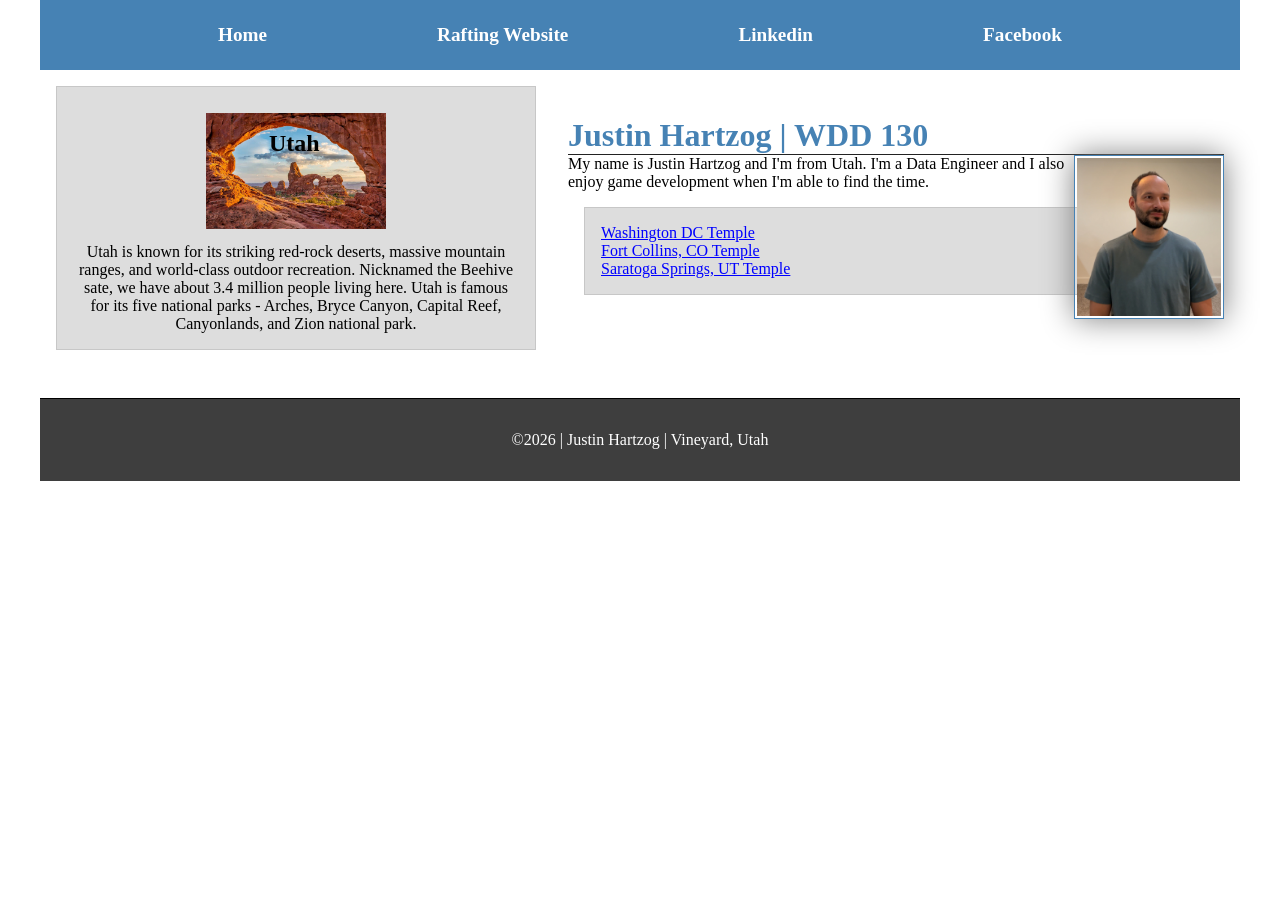
<file: index.html>
<!DOCTYPE html>
<html lang="en">

<head>
    <meta charset="UTF-8">
    <meta name="viewport" content="width=device-width, initial-scale=1.0">
    <title>Justin Hartzog | WDD 130</title>
    <meta name="description"
      content="Justin hartsog's home page for cource wdd 130. This page will tell you about me the author of this page and showcase things I've learned in this class.">
    <meta name="author" content="Justin Hartzog">
    <link rel="stylesheet" href="styles/styles.css">
</head>

<body>
    <header>
        <nav>
            <a href="#">Home</a>
            <a href="wwr/">Rafting Website</a>
            <a href="https://www.linkedin.com/in/justin-hartzog-2ba6a517b/">Linkedin</a>
            <a href="https://www.facebook.com/elder.justinhartzog">Facebook</a>
        </nav>
    </header>
    <div class="grid">
        <main>
            <h1>Justin Hartzog | WDD 130</h1>
            <img src="images/profile.jpg" alt="profile image of Justin Hartzog" width="200">
            <p>My name is Justin Hartzog and I'm from Utah. I'm a Data Engineer and I also enjoy
                game
                development
                when I'm able to find the time.</p>
            <ul class="box">
                <li>
                    <a href="https://www.churchofjesuschrist.org/temples/details/washington-d.c.-temple?lang=eng"
                      target="_blank" rel="noopener">
                        Washington DC Temple</a>
                </li>
                <li>
                    <a href="https://www.churchofjesuschrist.org/temples/details/fort-collins-colorado-temple?lang=eng"
                      target="_blank" rel="noopener">
                        Fort Collins, CO Temple</a>
                </li>
                <li>
                    <a href="https://www.churchofjesuschrist.org/temples/details/saratoga-springs-utah-temple?lang=eng"
                      target="_blank" rel="noopener">
                        Saratoga Springs, UT Temple</a>
                </li>
            </ul>
        </main>
        <aside class="box">
            <h2>Utah</h2>
            <img src="images/utah-small.jpg" alt="picture of the utah arch">
            <p>Utah is known for its striking red-rock deserts, massive mountain ranges, and
                world-class
                outdoor
                recreation. Nicknamed the Beehive sate, we have about 3.4 million people living
                here.
                Utah is famous for its five national parks - Arches, Bryce Canyon, Capital Reef,
                Canyonlands, and Zion national park.</p>
        </aside>
    </div>
    <footer>
        <p>©2026 | Justin Hartzog | Vineyard, Utah</p>
    </footer>
</body>

</html>
</file>
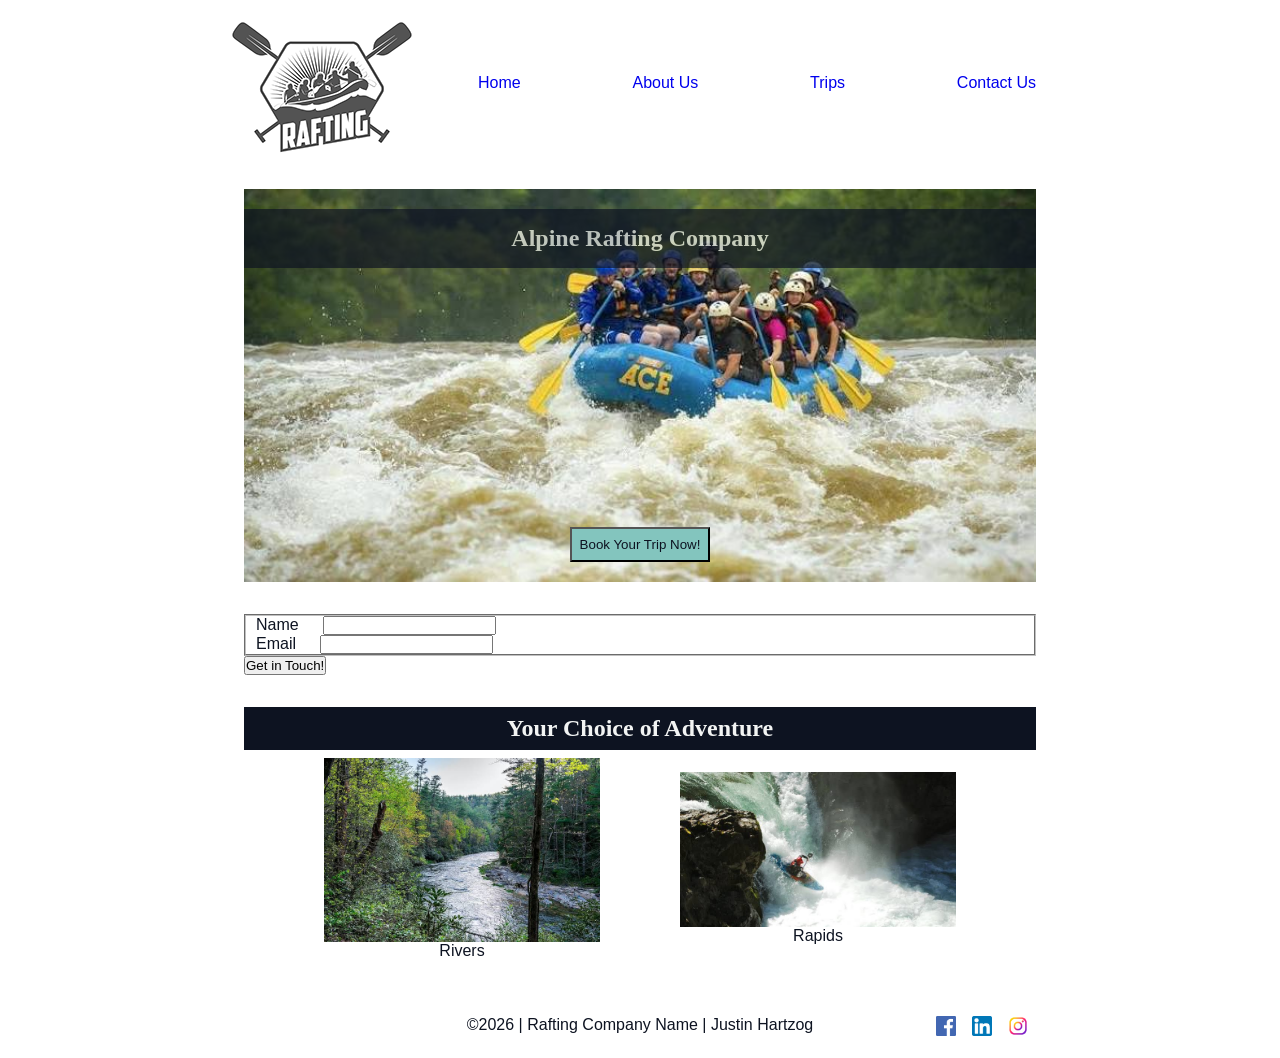
<file: wwr/index.html>
<!DOCTYPE html>
<html lang="en">

<head>
  <meta charset="UTF-8">
  <meta name="viewport" content="width=device-width, initial-scale=1.0">
  <title>Home Page - Alpine Rafting Company</title>
  <meta name="description"
    content="The home page for a really cool rafting company if you like going on adventures and having fun">
  <meta name="author" content="Justin Hartzog">
  <link rel="stylesheet" href="styles/rafting.css">
</head>

<body>
  <header>
    <img src="images/z-raftingbw.png" alt="alpine rafting company logo">
    <nav>
      <a href="index.html">Home</a>
      <a href="about.html">About Us</a>
      <a href="trips.html">Trips</a>
      <a href="contact.html">Contact Us</a>
    </nav>
  </header>

  <main>
    <section>
      <div class="hero">
        <img src="images/rafting.jpg" alt="A group of people white water rafting">
        <h1>Alpine Rafting Company</h1>
        <div class="book">
          <button type="submit" class="book-button" onclick="window.location.href='trips.html'">Book
            Your Trip
            Now!</button>
        </div>
      </div>
    </section>

    <section>
      <form action="#">
        <fieldset>
          <div class="form-item item-1">
            <label for="name">Name</label>
            <input type="text" id="name" name="name" required>
          </div>

          <div class="form-item item-2">
            <label for="email">Email</label>
            <input type="email" name="email" id="email" required>
          </div>
        </fieldset>

        <button type="submit">Get in Touch!</button>
      </form>
    </section>

    <section>
      <h2>Your Choice of Adventure</h2>
      <div class="adventure-options">
        <figure>
          <img src="images/rapids_1.jpg" alt="picture of a calm river">
          <figcaption>Rivers</figcaption>
        </figure>
        <figure>
          <img src="images/rapids_2.jpg" alt="picture of a man going down rapids">
          <figcaption>Rapids</figcaption>
        </figure>
      </div>
    </section>
  </main>

  <footer>
    <p>©2026 | Rafting Company Name | Justin Hartzog</p>
    <nav class="socialmedia">
      <a href="https://facebook.com">
        <img src="images/facebook.png" alt="Facebook Icon" width="20">
      </a>
      <a href="https://linkedin.com">
        <img src="images/linkedin.png" alt="Linkedin Icon" width="20">
      </a>
      <a href="https://instagram.com">
        <img src="images/instagram.png" alt="Instagram Icon" width="20">
      </a>
    </nav>
  </footer>
</body>

</html>
</file>
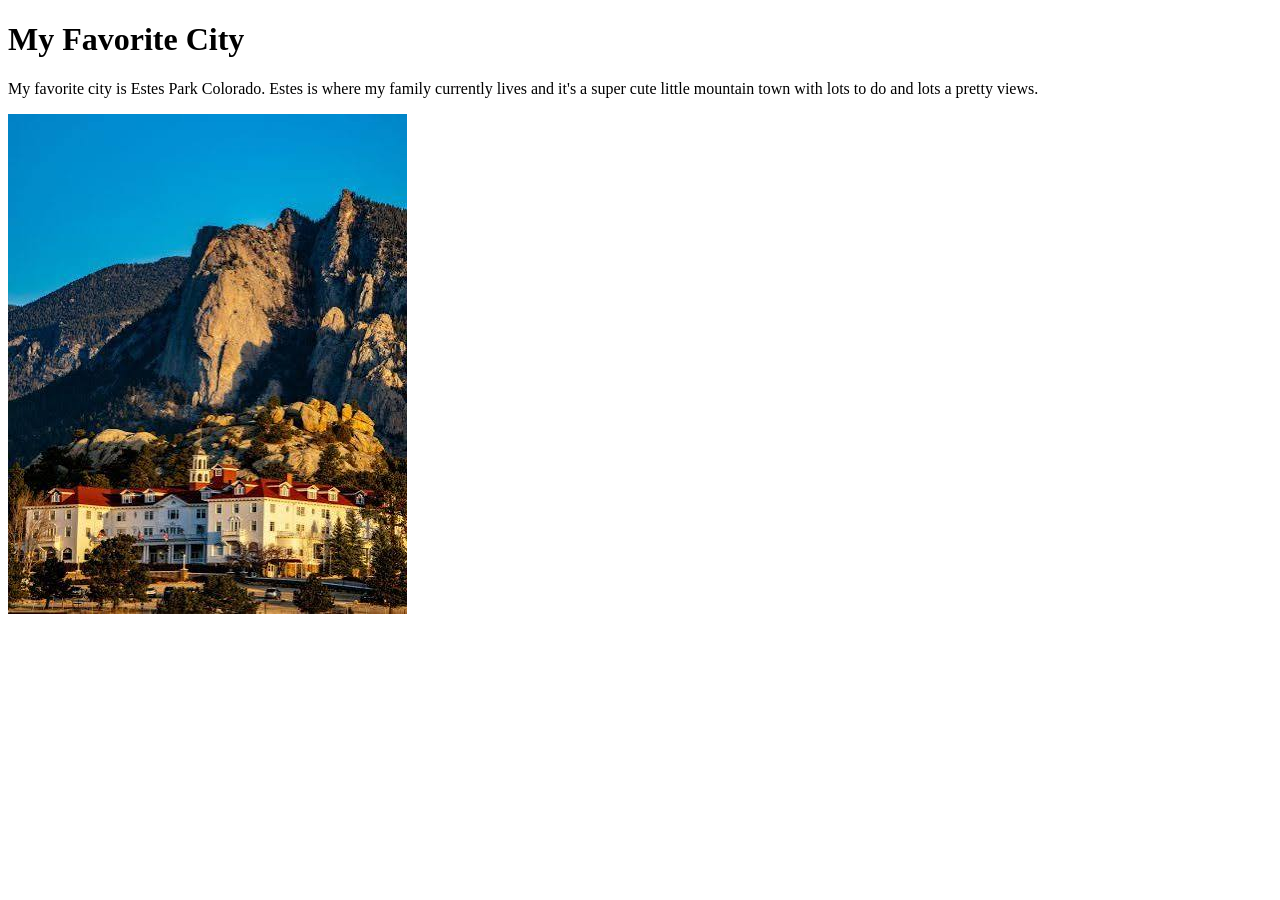
<file: week01/favorite-city.html>
<!DOCTYPE html>
<html lang="en">

<head>
    <meta charset="UTF-8">
    <meta name="viewport" content="width=device-width, initial-scale=1.0">
    <title>Document</title>
</head>

<body>
    <h1>My Favorite City</h1>
    <P> My favorite city is Estes Park Colorado. Estes is where my family currently lives and it's a
        super cute little mountain town with lots to do and lots a pretty views.</P>
    <img src="./images/estes-park.jpg" alt="Estes Park, Colorado">
</body>

</html>
</file>
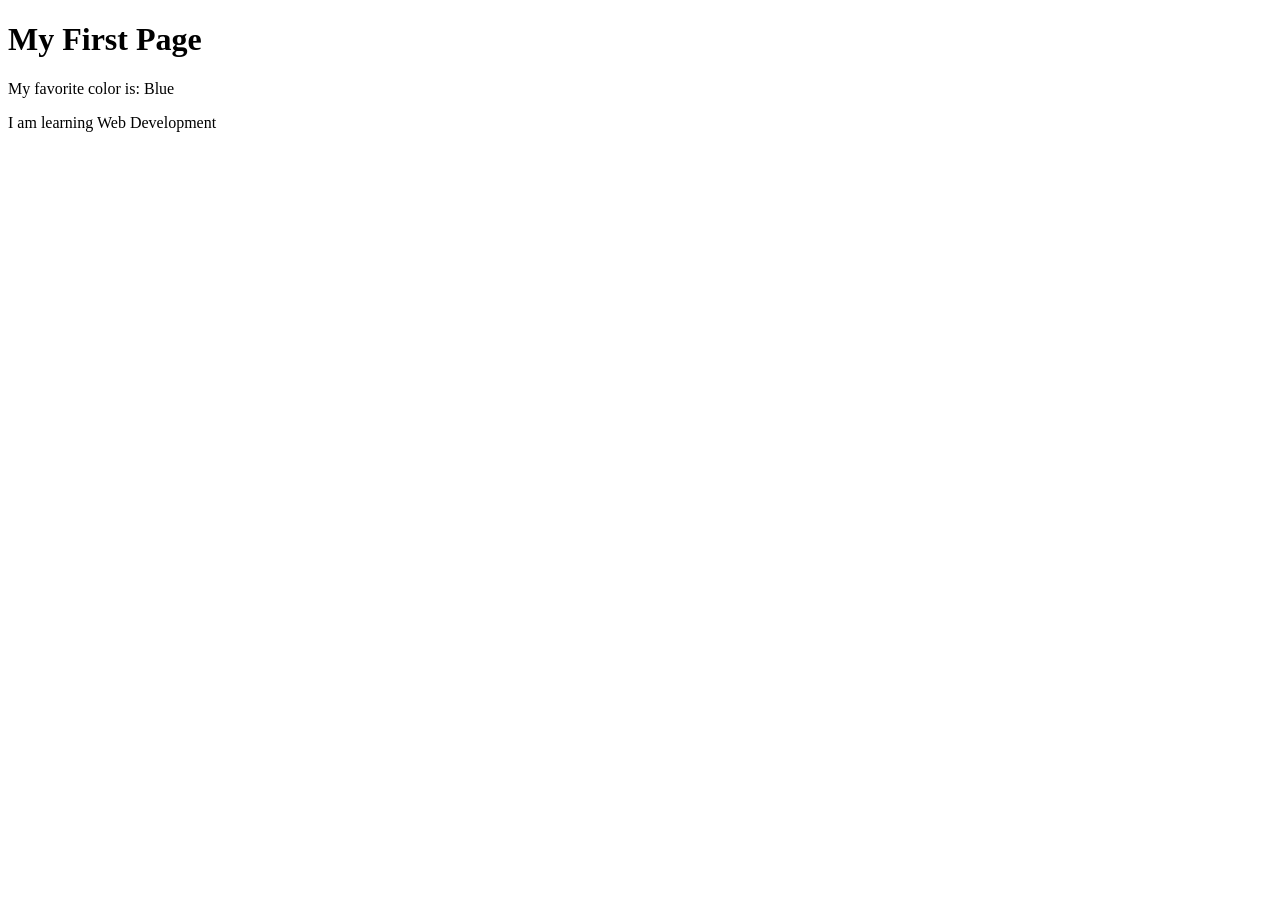
<file: week01/first-page.html>
<!DOCTYPE html>
<html lang="en">

<head>
    <meta charset="UTF-8">
    <meta name="viewport" content="width=device-width, initial-scale=1.0">
    <title>My First Page</title>
</head>

<body>
    <h1>My First Page</h1>
    <p>My favorite color is: Blue</p>
    <p>I am learning Web Development</p>
</body>

</html>
</file>
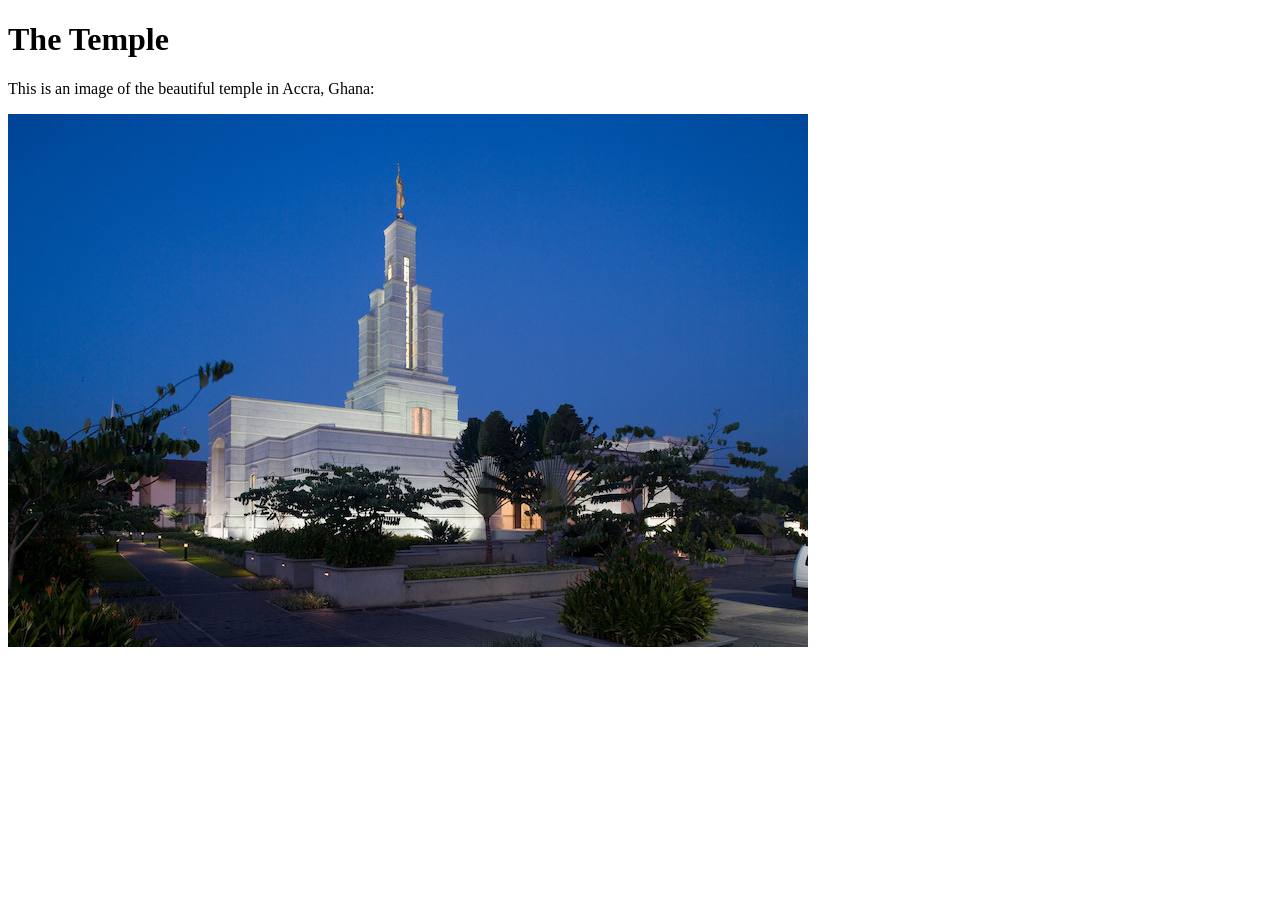
<file: week01/images-solution.html>
<!DOCTYPE html>
<html lang="en">
<head>
    <meta charset="UTF-8">
    <meta name="viewport" content="width=device-width, initial-scale=1.0">
    <title>Temple Image</title>
</head>
<body>
    <h1>The Temple</h1>
    <p>This is an image of the beautiful temple in Accra, Ghana:</p>
    <img src="images/temple-small.jpg" alt="The Accra Ghana Temple">
    
</body>
</html>
</file>
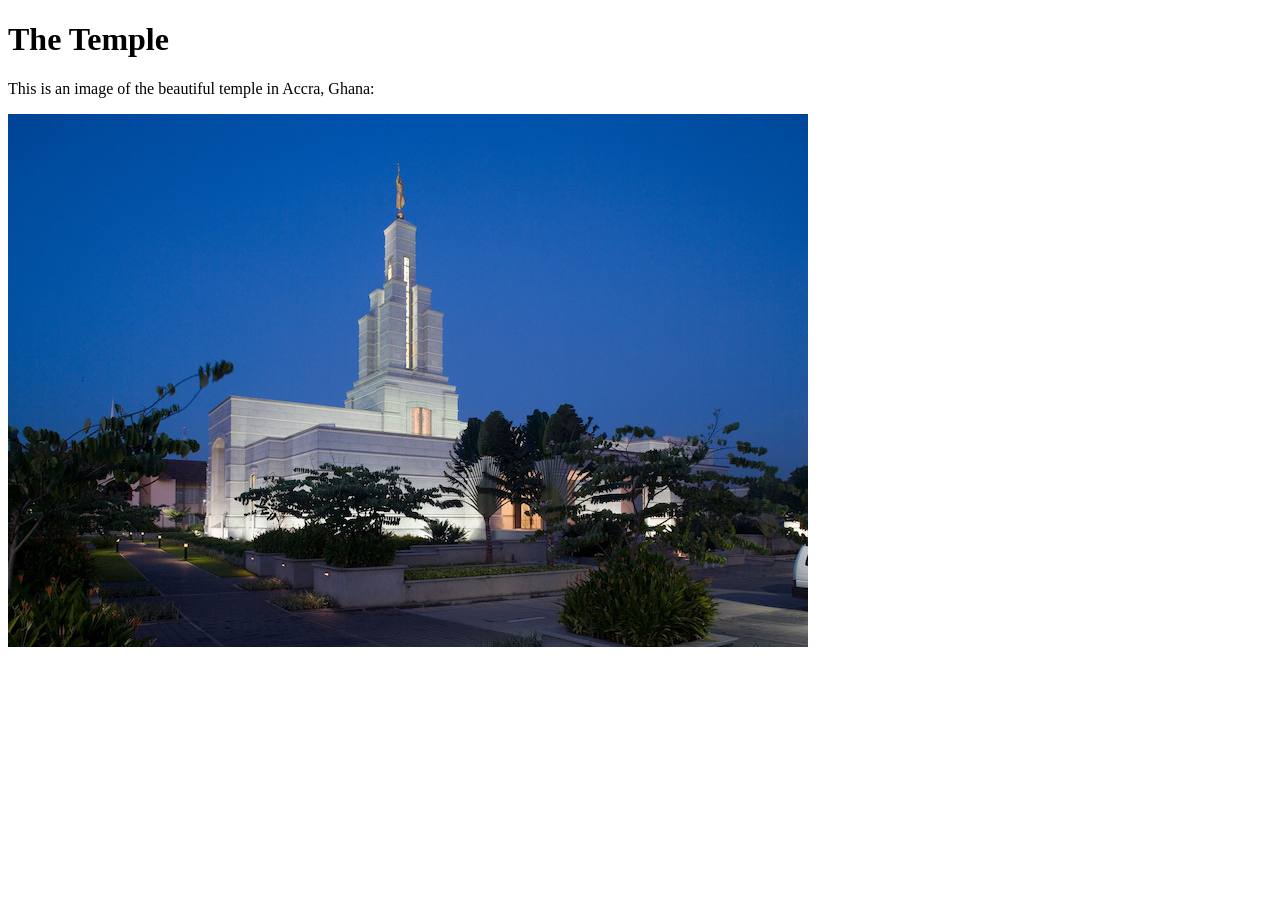
<file: week01/images.html>
<!DOCTYPE html>
<html lang="en">

<head>
    <meta charset="UTF-8">
    <meta name="viewport" content="width=device-width, initial-scale=1.0">
    <title>Temple Image</title>
</head>

<body>
    <h1>The Temple</h1>
    <p>This is an image of the beautiful temple in Accra, Ghana:</p>
    <img src="images/temple-small.jpg" alt="The Accra Ghana Temple">

</body>

</html>
</file>
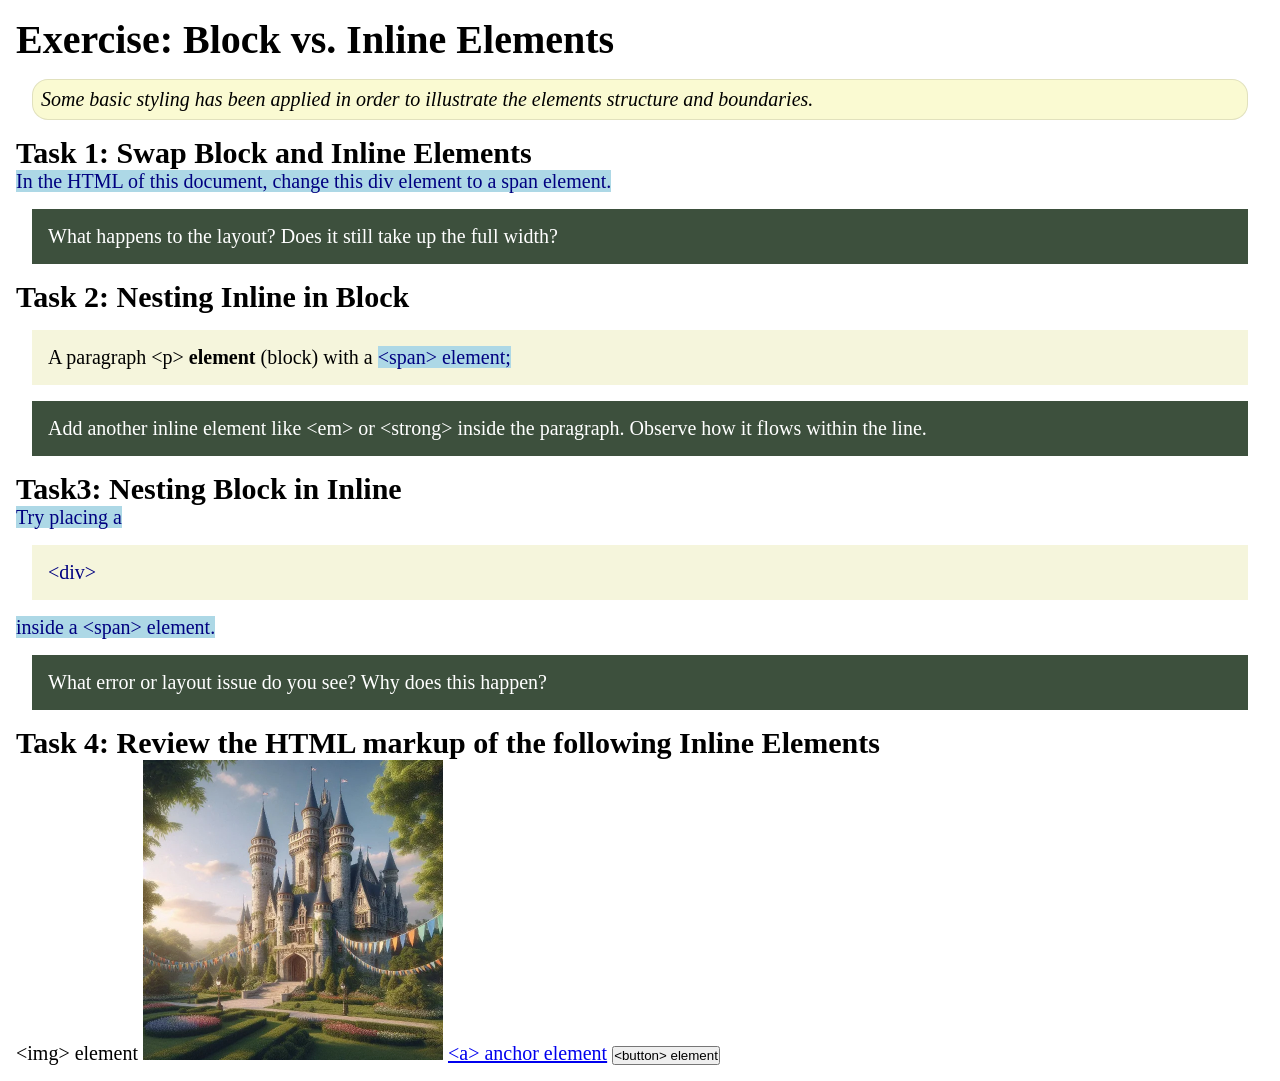
<file: week02/block-vs-inline.html>
<!DOCTYPE html>
<html lang="en">

<head>
    <meta charset="UTF-8">
    <meta name="viewport" content="width=device-width, initial-scale=1.0">
    <title>Exercise: Block vs. Inline Elements</title>
    <link rel="stylesheet" href="styles/block-vs-inline.css">
</head>

<body>
    <main>
        <h1>Exercise: Block vs. Inline Elements</h1>
        <p class="note">Some basic styling has been applied in order to illustrate the elements
            structure and
            boundaries.</p>

        <h2>Task 1: Swap Block and Inline Elements</h2>
        <span>In the HTML of this document, change this div element to a span element.</span>

        <p class="question">What happens to the layout? Does it still take up the full width?</p>

        <h2>Task 2: Nesting Inline in Block</h2>
        <p>A paragraph &lt;p&gt; <strong>element</strong> (block) with a <span>&lt;span&gt;
                element;</span></p>
        <p class="question">Add another inline element like &lt;em&gt; or &lt;strong&gt; inside the
            paragraph. Observe
            how it flows within the line.</p>

        <h2>Task3: Nesting Block in Inline</h2>
        <span>Try placing a <div>&lt;div&gt;</div> inside a &lt;span&gt; element.</span>
        <p class="question">What error or layout issue do you see? Why does this happen?</p>


        <h2>Task 4: Review the HTML markup of the following Inline Elements</h2>
        &lt;img&gt; element
        <img src="images/castle.webp" alt="placeholder image (images are inline)" width="300"
          height="300">
        <a href="https://churchofjesuschrist.org">&lt;a&gt; anchor element</a>
        <button type="button">&lt;button&gt; element</button>
    </main>
</body>

</html>
</file>
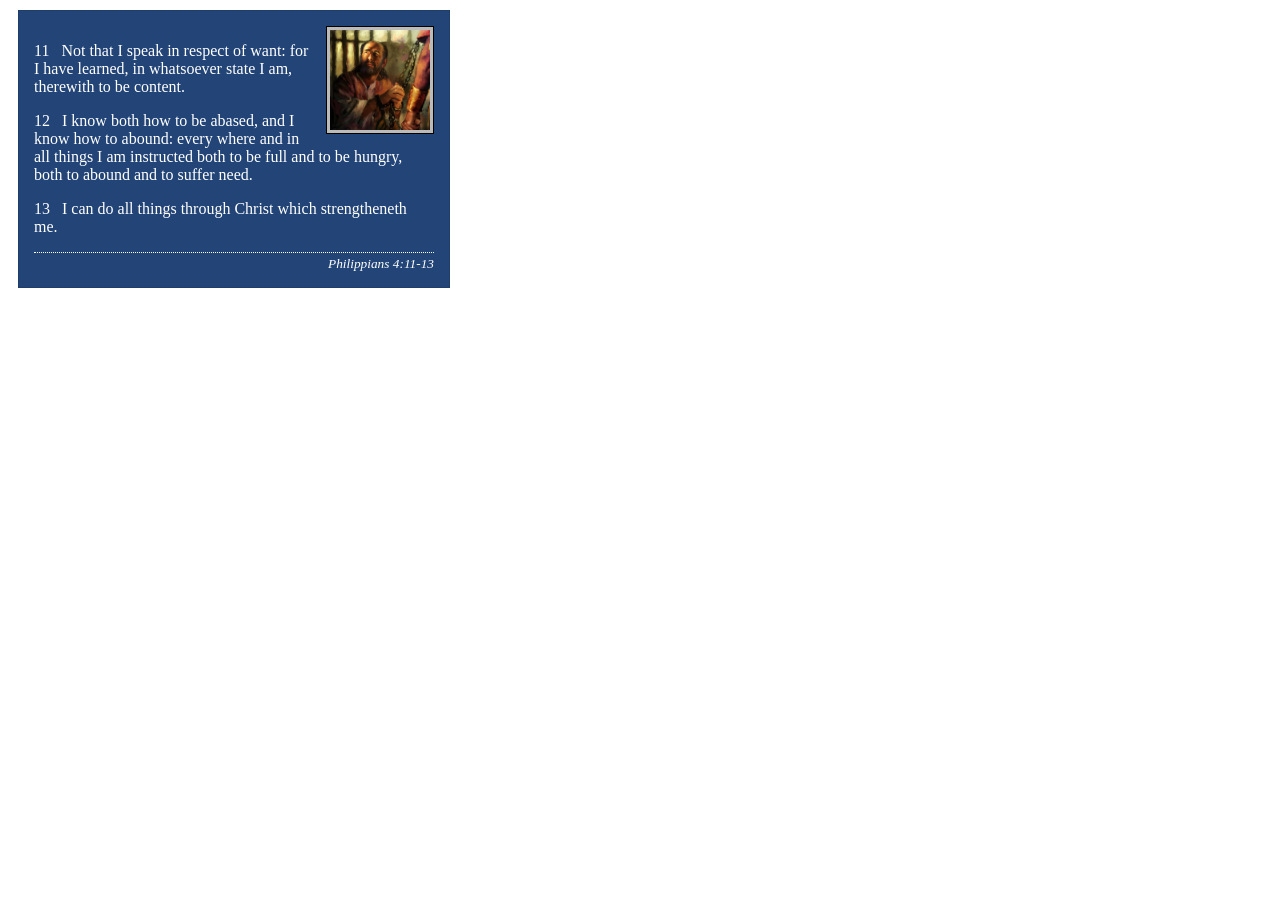
<file: week02/box-model-solution.html>
<!DOCTYPE html>
<html lang="en">
<head>
    <meta charset="UTF-8">
    <meta name="viewport" content="width=device-width, initial-scale=1.0">
    <title>Box Model Activity</title>
    <link rel="stylesheet" href="styles/box-model-solution.css">
</head>
<body>
    <main>
        <div class="callout">
            <img src="images/apostle-paul-imprisoned.webp" alt="Paul the Apostle - Imprisoned in Rome" width="200" height="200">
            <blockquote>
                <p>11 &nbsp; Not that I speak in respect of want: for I have learned, in whatsoever state I am, therewith to be content.</p>
                <p>12 &nbsp; I know both how to be abased, and I know how to abound: every where and in all things I am instructed both to be full and to be hungry, both to abound and to suffer need.</p>
                <p>13 &nbsp; I can do all things through Christ which strengtheneth me.</p>
            </blockquote>
            <cite>Philippians 4:11-13</cite>
        </div>
    </main>
</body>
</html>
</file>
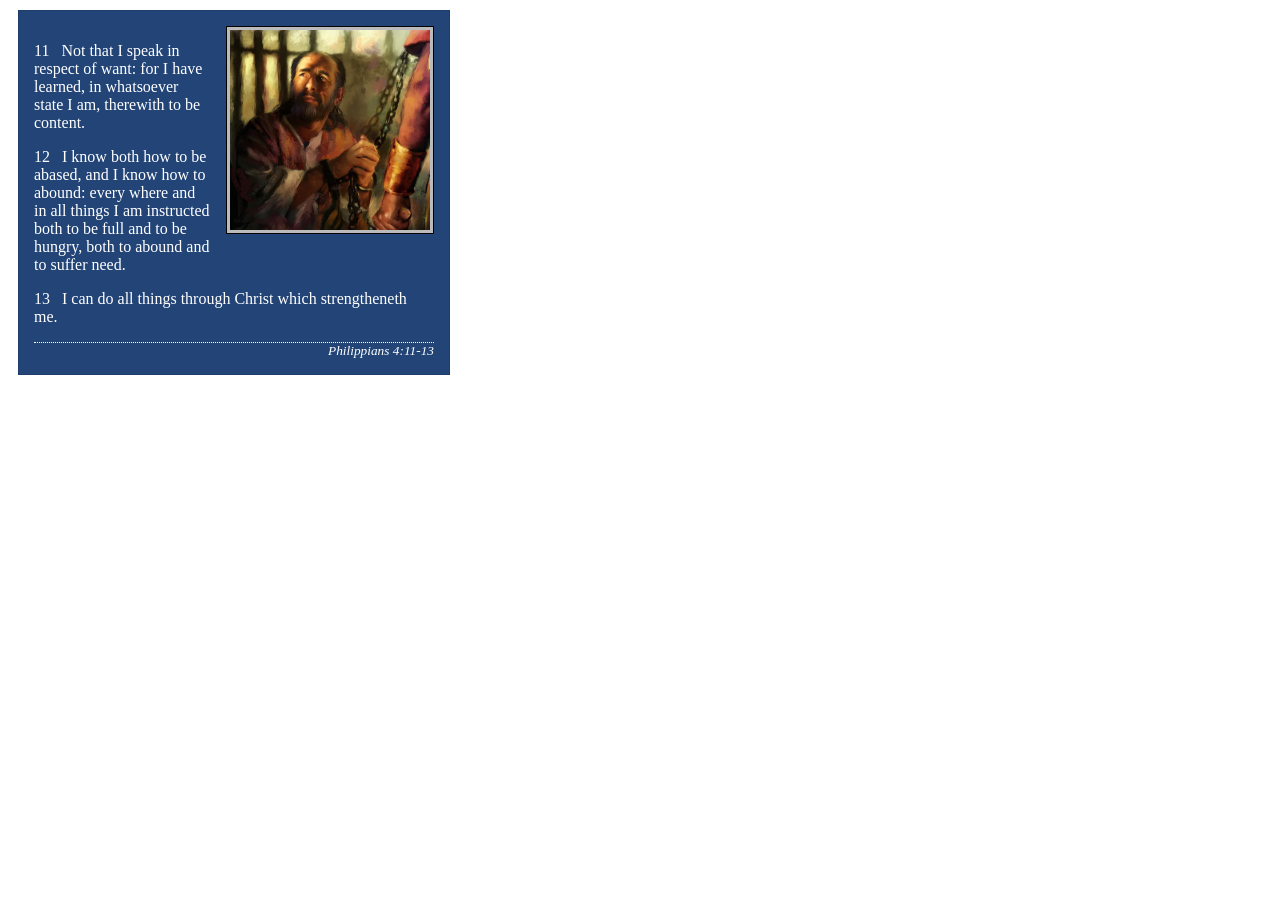
<file: week02/box-model.html>
<!DOCTYPE html>
<html lang="en">

<head>
    <meta charset="UTF-8">
    <meta name="viewport" content="width=device-width, initial-scale=1.0">
    <title>Box Model Activity</title>
    <link rel="stylesheet" href="styles/box-model.css">
</head>

<body>
    <main>
        <div class="callout">
            <img src="images/apostle-paul-imprisoned.webp"
              alt="Paul the Apostle - Imprisoned in Rome" width="200" height="200">
            <blockquote>
                <p>11 &nbsp; Not that I speak in respect of want: for I have learned, in whatsoever
                    state I am, therewith to be content.</p>
                <p>12 &nbsp; I know both how to be abased, and I know how to abound: every where and
                    in all things I am instructed both to be full and to be hungry, both to abound
                    and to suffer need.</p>
                <p>13 &nbsp; I can do all things through Christ which strengtheneth me.</p>
            </blockquote>
            <cite>Philippians 4:11-13</cite>
        </div>
    </main>
</body>

</html>
</file>
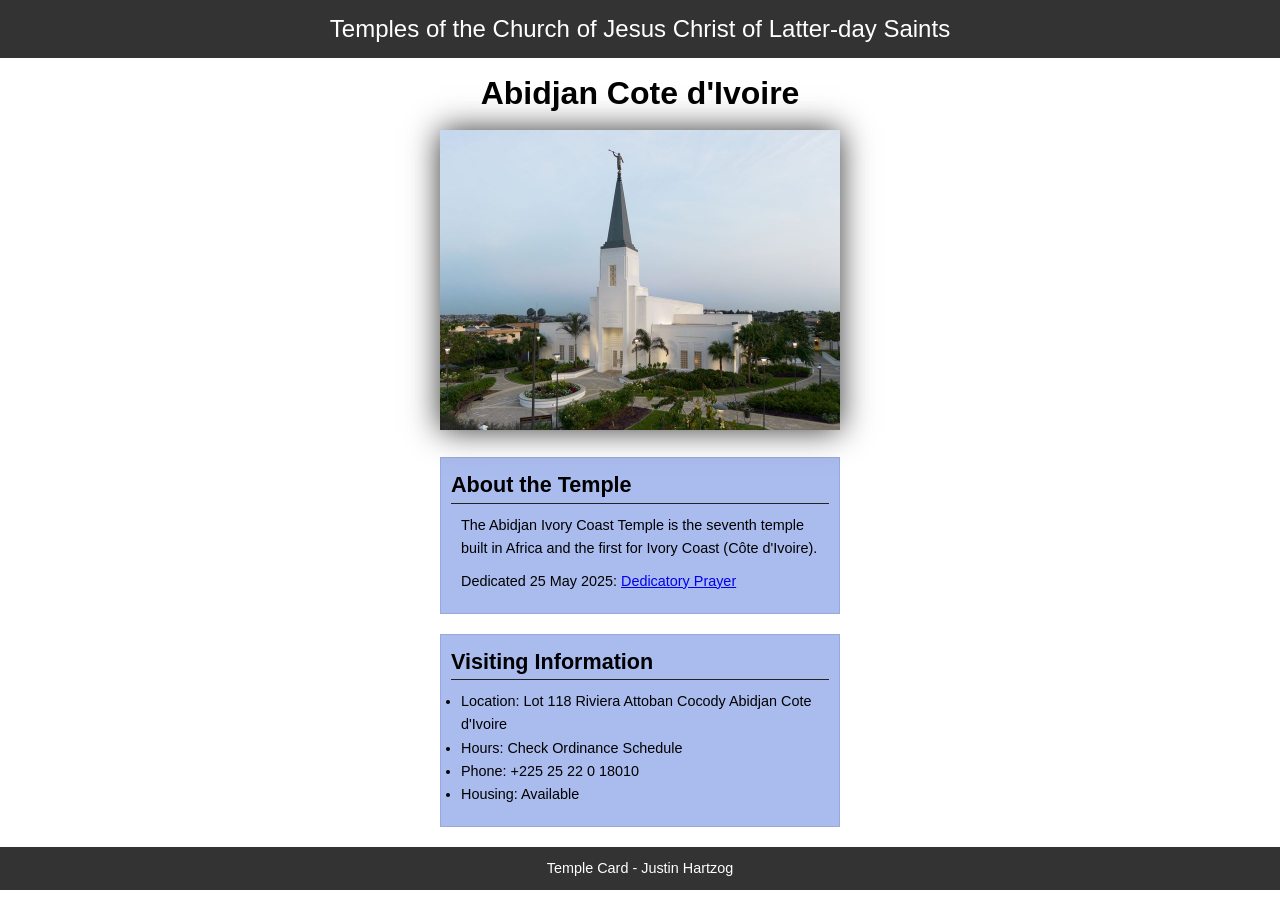
<file: week02/temple.html>
<!DOCTYPE html>
<html lang="en">

<head>
    <meta charset="UTF-8">
    <meta name="viewport" content="width=device-width, initial-scale=1.0">
    <title>Temple Card - Abidjan Cote d'Ivoire</title>
    <link rel="stylesheet" href="styles/temple.css">
</head>

<body>
    <header>
        <p>Temples of the Church of Jesus Christ of Latter-day Saints</p>
    </header>
    <main>
        <h1>Abidjan Cote d'Ivoire</h1>
        <picture>
            <img src="images/abidjan-ivory-coast.jpeg" alt="Abidjan Cote d'Ivoire Temple">
        </picture>
        <section>
            <h2>About the Temple</h2>
            <p>The Abidjan Ivory Coast Temple is the seventh temple built in Africa and the first
                for Ivory Coast (Côte
                d'Ivoire).</p>
            <p>Dedicated 25 May 2025: <a
                  href="https://www.churchofjesuschrist.org/temples/dedicatory-prayer/abidjan-ivory-coast-temple/2025-05-25?lang=eng"
                  target="_blank" rel="noopener noreferrer">Dedicatory Prayer</a></p>
        </section>
        <section>
            <h2>Visiting Information</h2>
            <ul>
                <li>Location: Lot 118 Riviera Attoban Cocody Abidjan Cote d'Ivoire</li>
                <li>Hours: Check Ordinance Schedule</li>
                <li>Phone: +225 25 22 0 18010</li>
                <li>Housing: Available</li>
            </ul>
        </section>
    </main>
    <footer>
        <p>Temple Card - Justin Hartzog</p>
    </footer>
</body>

</html>
</file>
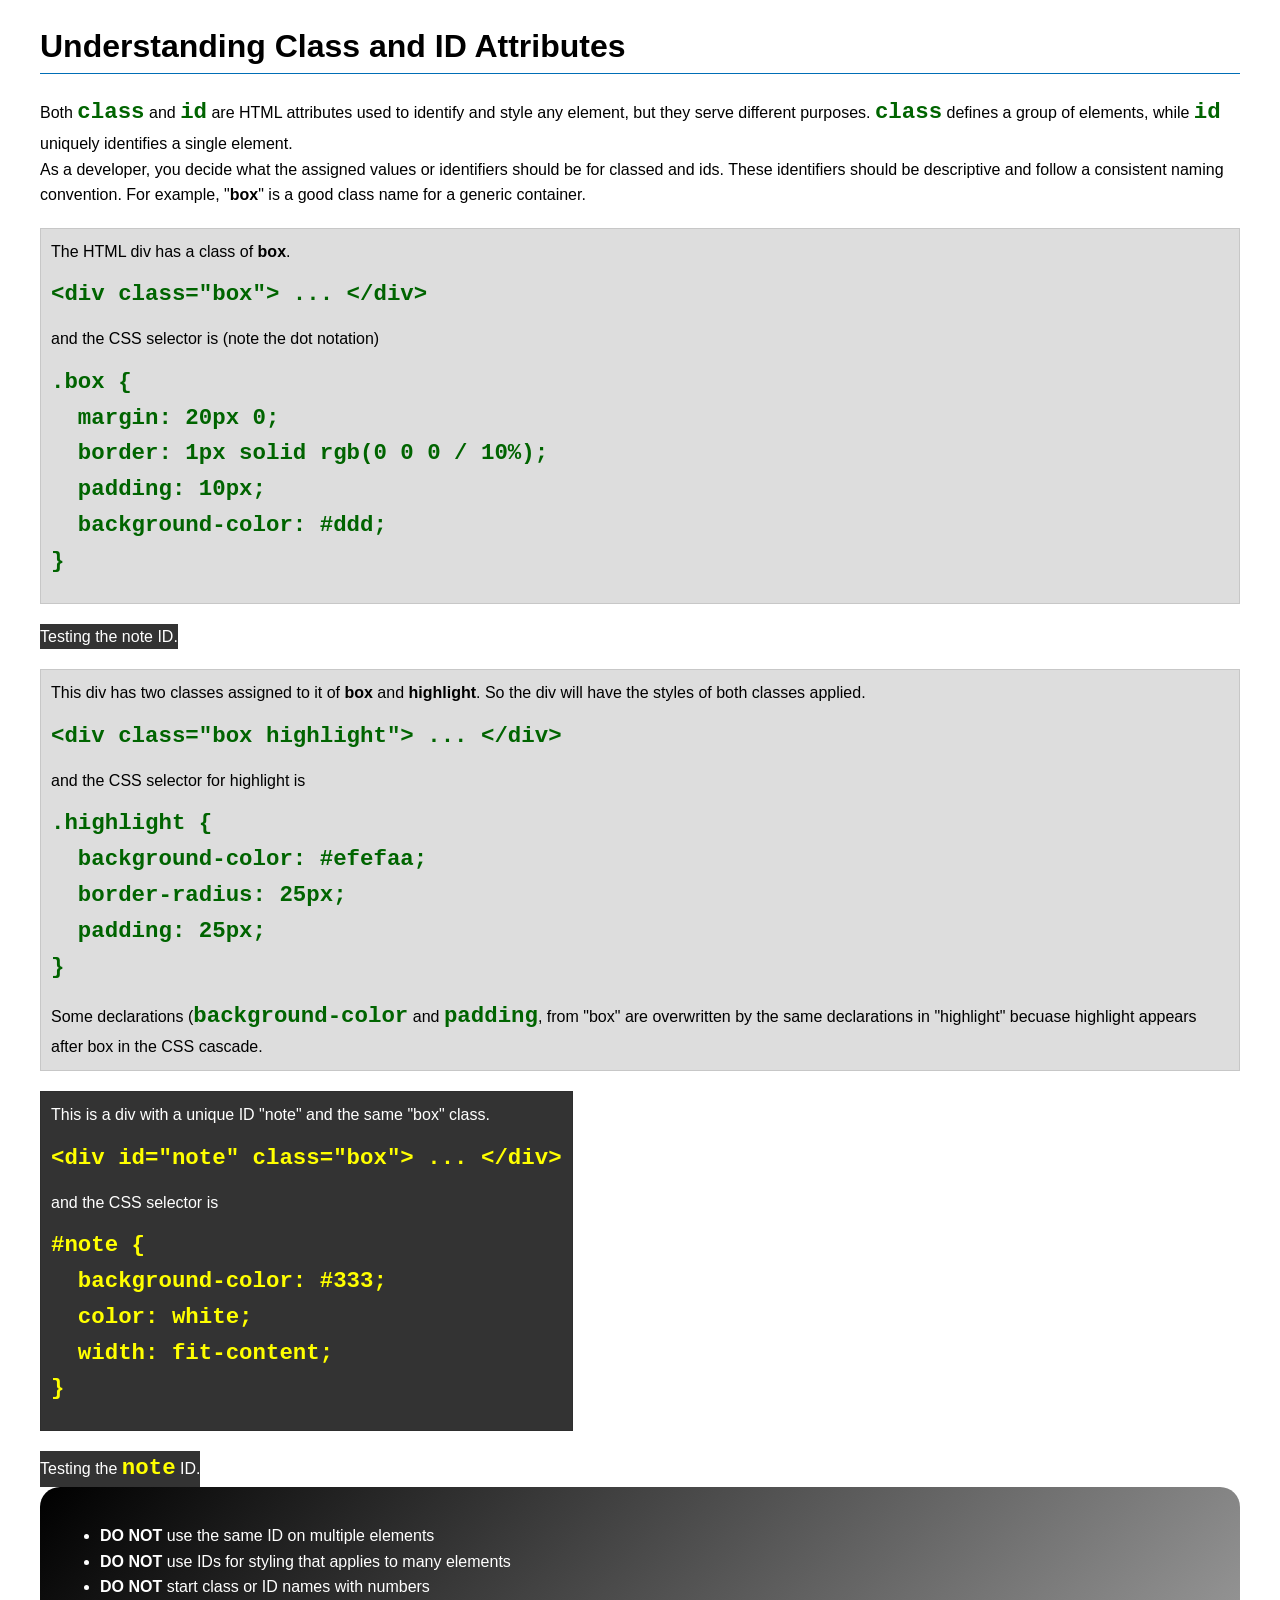
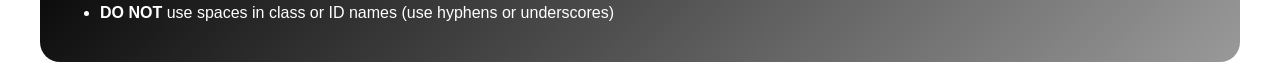
<file: week03/class-and-id.html>
<!DOCTYPE html>
<html lang="en">

<head>
    <meta charset="UTF-8">
    <meta name="viewport" content="width=device-width, initial-scale=1.0">
    <title>Class vs ID Attributes</title>
    <link rel="stylesheet" href="styles/class-and-id.css">
</head>

<body>
    <h1>Understanding Class and ID Attributes</h1>
    <p>Both <code>class</code> and <code>id</code> are HTML attributes used to identify and style
        any element, but they
        serve different purposes. <code>class</code> defines a group of elements, while
        <code>id</code> uniquely
        identifies a single element.
    </p>
    <p>As a developer, you decide what the assigned values or identifiers should be for classed and
        ids. These
        identifiers should be
        descriptive and follow a consistent naming convention. For example, "<strong>box</strong>"
        is a good class name
        for a generic container.</p>
    <div class="box">
        <p>The HTML div has a class of <strong>box</strong>.</p>
        <pre><code class="html">&lt;div class="box"&gt; ... &lt;/div&gt;</code></pre>
        and the CSS selector is (note the dot notation)
        <pre><code class="css">.box {
  margin: 20px 0;
  border: 1px solid rgb(0 0 0 / 10%);
  padding: 10px;
  background-color: #ddd; 
}</code></pre>
    </div>
    <div id="note">
        <p>Testing the note ID.</p>
    </div>

    <div class="box">
        <p>This div has two classes assigned to it of <strong>box</strong> and
            <strong>highlight</strong>. So the div
            will have the styles of both classes applied.
        </p>
        <pre><code class="html">&lt;div class="box highlight"&gt; ... &lt;/div&gt;</code></pre>
        and the CSS selector for highlight is
        <pre><code class="css">.highlight {
  background-color: #efefaa;
  border-radius: 25px;
  padding: 25px;
}</code></pre>
        <p>Some declarations (<code>background-color</code> and <code>padding</code>, from "box" are
            overwritten by the same declarations in "highlight" becuase highlight appears after box
            in the CSS cascade.</p>
    </div>

    <div id="note" class="box">
        <p>This is a div with a unique ID "note" and the same "box" class.</p>
        <pre><code class="html">&lt;div id="note" class="box"&gt; ... &lt;/div&gt;</code></pre>
        and the CSS selector is
        <pre><code class="css">#note {
  background-color: #333;
  color: white;
  width: fit-content;
}</code></pre>
    </div>

    <div id="note">
        <p>Testing the <code>note</code> ID.</p>
    </div>

    <section id="best-practice">
        <ul>
            <li><strong>DO NOT</strong> use the same ID on multiple elements</li>
            <li><strong>DO NOT</strong> use IDs for styling that applies to many elements</li>
            <li><strong>DO NOT</strong> start class or ID names with numbers</li>
            <li><strong>DO NOT</strong> use spaces in class or ID names (use hyphens or underscores)
            </li>
        </ul>
    </section>


</body>

</html>
</file>
<file: styles/styles.css>
:root {
    --main-color: darkblue;
    --secondary-color: steelblue;
}

* {
    margin: 0;
    padding: 0;
    box-sizing: border-box;
}

nav {
    background-color: var(--main-color);
    padding: 10px;
}

nav a {
    color: white;
    display: block;
    padding: 20px;
}

h1 {
    color: var(--secondary-color);
    border-bottom: 1px solid #222;
}

h2 {
    color: black;
}

img {
    padding: 10px;
}

p {
    padding: 0;
}

a {
    color: #00f;
}

header,
.grid,
footer {
    max-width: 1200px;
    margin: 0 auto;
}

nav {
    background-color: steelblue;
    padding: 1rem;
    display: flex;
    justify-content: space-evenly;
    align-items: center;
}

nav a {
    display: block;
    padding: 0.5rem;
    text-decoration: none;
    font-size: 1.2rem;
    font-weight: 700;
    color: #fff;
}

main {
    max-width: 840px;
    grid-column: 2/3;
    margin: 1rem;
}

main img {
    width: 150px;
    height: auto;
    border: 1px solid var(--secondary-color);
    padding: 2px;
    box-shadow: 0 0 30px gray;
    float: right;
}

aside {
    max-width: 30rem;
    text-align: center;
    margin: 10px 0;
    position: relative;
    grid-column: 1/2;
    grid-row: 1/2;
}

aside img {
    width: 200px;
    height: auto;
    position: relative;
}

aside h2 {
    position: absolute;
    top: 43px;
    left: 212px;
    z-index: 10;
}

aside p {
    color: black;
}

footer {
    margin: 2rem auto;
    border-top: 1px solid #000;
    text-align: center;
    background-color: #3e3e3e;
    color: #fff;
    padding: 2rem 1rem;
}

ul {
    list-style: none;
    padding: 1rem;
}

/* Class Selectors */
.box {
    margin: 1rem;
    border: 1px solid rgb(0 0 0 / 10%);
    padding: 1rem;
    background-color: #ddd;
    color: #000;
}

.grid {
    display: grid;
    align-items: center;
}
</file>
<file: wwr/styles/rafting.css>
:root {
    --primary-color: #83c5be;
    --secondary-color: #f2f4f3;
    --accent1-color: #0d1321;
    --accent2-color: #0d1321;
    --heading-font: "Times New Roman", "Georgia", serif;
    --body-font: Areal, Helvetica, san-serif;
}

* {
    margin: 0;
    padding: 0;
    box-sizing: border-box;
}

body {
    font-family: var(--body-font);
    color: var(--accent1-color)
}

header,
main,
footer {
    width: 840px;
    margin: 0 auto;
}

header {
    display: grid;
    grid-template-columns: 1fr 3fr;
    gap: 2rem;
}

nav {
    display: flex;
    justify-content: space-between;
    align-items: center;
}

a {
    text-decoration: none;
}

h1 {
    position: absolute;
    top: 20px;
    width: 100%;
    padding: 16px;
    text-align: center;
    opacity: 0.7;
    color: #fff;
}

h1,
h2 {
    font-family: var(--heading-font);
    color: var(--secondary-color);
    background-color: var(--accent1-color);
    text-align: center;
}

h2 {
    padding: 8px;
}

nav,
p,
section,
article {
    margin: 16px;
    padding: 8px;
}

figure {
    margin: auto;
}

figure figcaption {
    text-align: center;
}

figure img {
    display: block;
    width: 100%;
    height: auto;
}

footer {
    display: flex;
    position: relative;
}

footer p {
    width: 100%;
    text-align: center;
}

footer nav {
    position: absolute;
    float: right;
    right: 0;
}

footer nav a {
    margin: 0 8px;
}

.hero {
    position: relative;
}

.hero img {
    display: block;
    width: 100%;
    height: auto;
}

.hero article {
    position: absolute;
    bottom: 20px;
    background-color: var(--primary-color);
    color: var(--accent2-color);
}

.hero article img {
    float: right;
    width: 125px;
}

.socialmedia a {
    text-decoration: none;
}

.history {
    display: grid;
    grid-template-columns: 2fr 1fr 2fr
}

.history img {
    width: 100%;
    height: auto;
    margin: auto;
}

.adventure {
    display: grid;
    grid-template-columns: repeat(5, 1fr);
    gap: 8px;
    margin: 8px 0;
}

.info {
    position: relative;
    margin: 0 auto 24px;
    text-align: center;
}

.info h1 {
    position: relative;
    top: 0;
    padding: 8px;
}

.info p {
    margin: 0;
    padding: 4px;
}

.inquiry {
    display: grid;
    grid-template-columns: repeat(2, 1fr);
    gap: 16px;
    margin: 8px 0;
}

.inquiry fieldset {
    height: 100%;

}

.inquiry button {
    width: 100%;
}

iframe {
    width: 100%;
    border: 0;
}

.item-1 {
    width: 100%;
    height: 15%;
}

.item-1 label {
    margin: 0 20px 0 10px;
}

.item-2 {
    height: 15%;
}

.item-2 label {
    margin: 0 20px 0 10px;
}

.message-purpose {
    display: flex;
    flex-direction: row;
}

.message-purpose label {
    margin: auto;
}

.message {
    display: flex;
    flex-direction: column;
}

.employees {
    display: grid;
    grid-template-columns: repeat(3, 1fr);
    gap: 50px;
    margin: 8px 0;
}

.book {
    width: 100%;
    display: flex;
    justify-content: center;
}

.book-button {
    position: absolute;
    bottom: 20px;
    padding: 8px;
    margin: 0 auto;
    background-color: var(--primary-color);
    color: var(--accent2-color);
}

.adventure-options {
    display: grid;
    grid-template-columns: repeat(2, 1fr);
    gap: 80px;
    margin: 8px 80px;
}

.contact {
    width: 100%;
    display: flex;
    justify-content: center;
}

.contact-button {
    padding: 8px;
    margin: 0 auto;
    background-color: var(--primary-color);
    color: var(--accent2-color);
}

.trips {
    display: grid;
    grid-template-columns: repeat(3, 1fr);
    gap: 50px;
    margin: 8px 0;
}

.available-trips {
    width: 100%;
    display: flex;
    justify-content: center;
}

table {
    border-collapse: collapse;
    border: 2px solid rgb(140 140 140);
    font-family: sans-serif;
    font-size: 0.8rem;
    letter-spacing: 1px;
}

th,
td {
    border: 1px solid rgb(160 160 160);
    padding: 8px 10px;
    text-align: center;
}

thead th,
tfoot tr {
    background-color: #000;
    color: #fff;
    font-weight: 700;
}
</file>
<file: week02/styles/block-vs-inline.css>
* {
    margin: 0;
    padding: 0;
}

body {
    font-size: 20px;
    margin: 1rem;
}

p,
div {
    background-color: beige;
    margin: 1rem;
    padding: 1rem;
}

span {
    color: navy;
    background-color: lightblue;
}

code {
    margin: 0;
    padding: 0;
    color: green;
    font-size: 1.2rem;
}

.note {
    font-style: italic;
    background-color: lightgoldenrodyellow;
    border-radius: 1rem;
    border: 1px solid rgb(0 0 0 / 10%);
    margin: 1rem;
    padding: .5rem;
}

.question {
    background-color: #3d503d;
    color: #fff;
}
</file>
<file: week02/styles/box-model-solution.css>
.callout {
    max-width: 400px;
    margin: 10px;
    border: 1px solid rgba(0, 0, 0, .1);
    padding: 15px;
    background-color: #247;
    color: #fff;
}

.callout img {
    float: right;
    margin: 0 0 10px 15px;
    border: 1px solid #000;
    padding: 3px;
    background-color: #bbb;
    width: 100px;
    height: auto;

}

blockquote {
    margin: 0;
}

cite {
    display: block;
    border-top: 1px dotted #fff;
    padding-top: 3px;
    text-align: right;
    font-size: smaller;
}
</file>
<file: week02/styles/box-model.css>
.callout {
    max-width: 400px;
    margin: 10px;
    border: 1px solid rgb(0 0 0 / 0.1);
    padding: 15px;
    background-color: #247;
    color: #fff;
}

.callout img {
    float: right;
    margin: 0 0 10px 15px;
    border: 1px solid #000;
    padding: 3px;
    background-color: #bbb;
    width: 15px 0px;
    height: auto;
}

blockquote {
    margin: 0;
}

cite {
    display: block;
    border-top: 1px dotted #fff;
    text-align: right;
    font-size: smaller;

}
</file>
<file: week02/styles/temple.css>
* {
    margin: 0;
    padding: 0;
}

body {
    font-family: Arial, sans-serif;
    line-height: 1.6;
}

header,
footer {
    background-color: #333;
    color: #fff;
    padding: 10px;
    text-align: center;
    font-size: 1.5rem;
}

main {
    width: 400px;
    margin: 0 auto;
}

h1 {
    margin: 10px;
    text-align: center;
}

h2 {
    border-bottom: 1px solid #222;
}

img {
    width: 100%;
    height: auto;
    box-shadow: 0 0 30px #333;
}

section {
    margin: 20px 0;
    border: 1px solid rgb(0 0 0 / 10%);
    padding: 10px;
    background-color: #abe;
    font-size: .9rem;
}

section p {
    margin: 10px;
}

ul {
    margin: 10px;
}

footer {
    font-size: .9rem;
}
</file>
<file: week03/styles/class-and-id.css>
body {
    font-family: Arial, sans-serif;
    line-height: 1.6;
    margin: 0;
    padding: 0 40px;
}

h1 {
    border-bottom: 1px solid rgb(0 110 182);
    padding-bottom: 0;
}



p {
    margin: 0;
}

code {
    color: darkgreen;
    font-weight: 700;
    font-size: 1.4rem;
}

/* Class examples - can be reused */

.box {
    margin: 20px 0;
    border: 1px solid rgb(0 0 0 / 10%);
    padding: 10px;
    background-color: #ddd; /* this is shorthand for #dddddd */
}

.highlight {
    background-color: #efefaa;
    border-radius: 25px;
    padding: 25px;
}

/* ID examples - should be unique */

#note {
    background-color: #333;
    color: white;
    width: fit-content;
}

#note code {
    color: yellow;
}

#best-practice {
    background: linear-gradient(135deg, #000 0%, #999 100%);
    color: white;
    border-radius: 20px;
    padding: 20px
}
</file>
